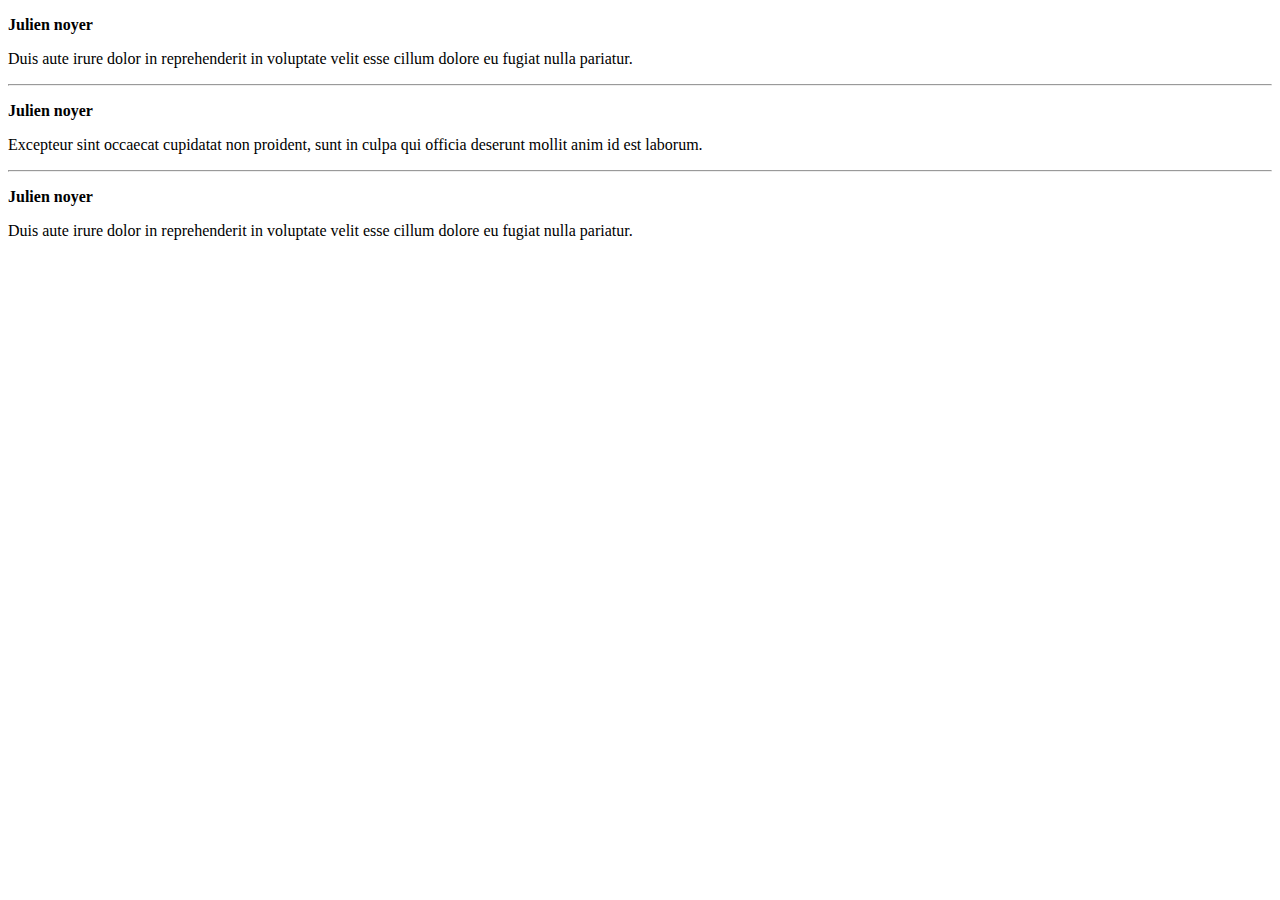
<file: html/comments.html>
<!DOCTYPE html>
<html>
  <head>
    <meta charset="UTF-8">
  </head>
  
  <body>

    <div>
      <p><strong>Julien noyer</strong></p>
    	<p>Duis aute irure dolor in reprehenderit in voluptate velit esse cillum dolore eu fugiat nulla pariatur.</p>
    </div>

    <hr>

    <div>
      <p><strong>Julien noyer</strong></p>
      <p>Excepteur sint occaecat cupidatat non proident, sunt in culpa qui officia deserunt mollit anim id est laborum.</p>
    </div>

    <hr>

    <div>
      <p><strong>Julien noyer</strong></p>
      <p>Duis aute irure dolor in reprehenderit in voluptate velit esse cillum dolore eu fugiat nulla pariatur.</p>
    </div>
    
  </body>
</html>
</file>
